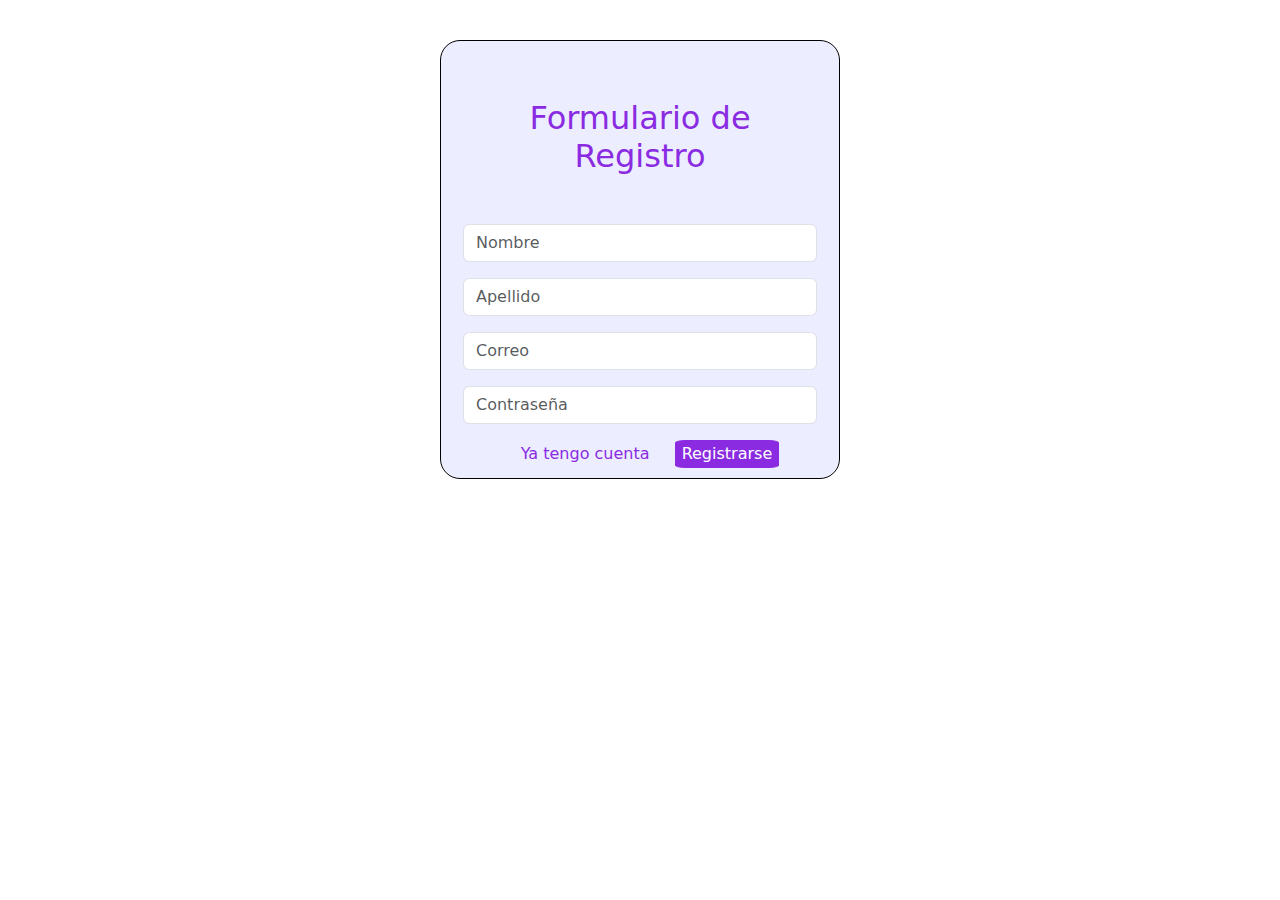
<file: index.html>
<!DOCTYPE html>
<html lang="en">
<head>
    <meta charset="UTF-8">
    <meta name="viewport" content="width=device-width, initial-scale=1.0">
    <title>Registro</title>
    <link href="https://cdn.jsdelivr.net/npm/bootstrap@5.3.0-alpha1/dist/css/bootstrap.min.css" rel="stylesheet">
    <link rel="stylesheet" href="./css/Registro.css">
</head>
<body>
    <form action="">

<div class="container mt-5">
    <h2 class="mb-5">Formulario de Registro</h2>
    <form>

        <div class="mb-3">
          
            <input type="text" class="form-control" id="name" placeholder="Nombre" required>
        </div>
        
        <div class="mb-3">
           
            <input type="text" class="form-control" id="apellido" placeholder="Apellido" required>
        </div>

        
        <div class="mb-3">
    
            <input type="email" class="form-control" id="email" placeholder="Correo" required>
        </div>
        
       
        <div class="mb-3">
        
            <input type="password" class="form-control" id="password" placeholder="Contraseña" required>
        </div>

    
         <a href="http://127.0.0.1:5500/registro/inicio.html">Ya tengo cuenta</a>
        <button type="button" onclick="RegistroUsuario()">Registrarse</button>
    </form>
</div>




    <script src="./js/Registro.js"></script>

</body>
</file>
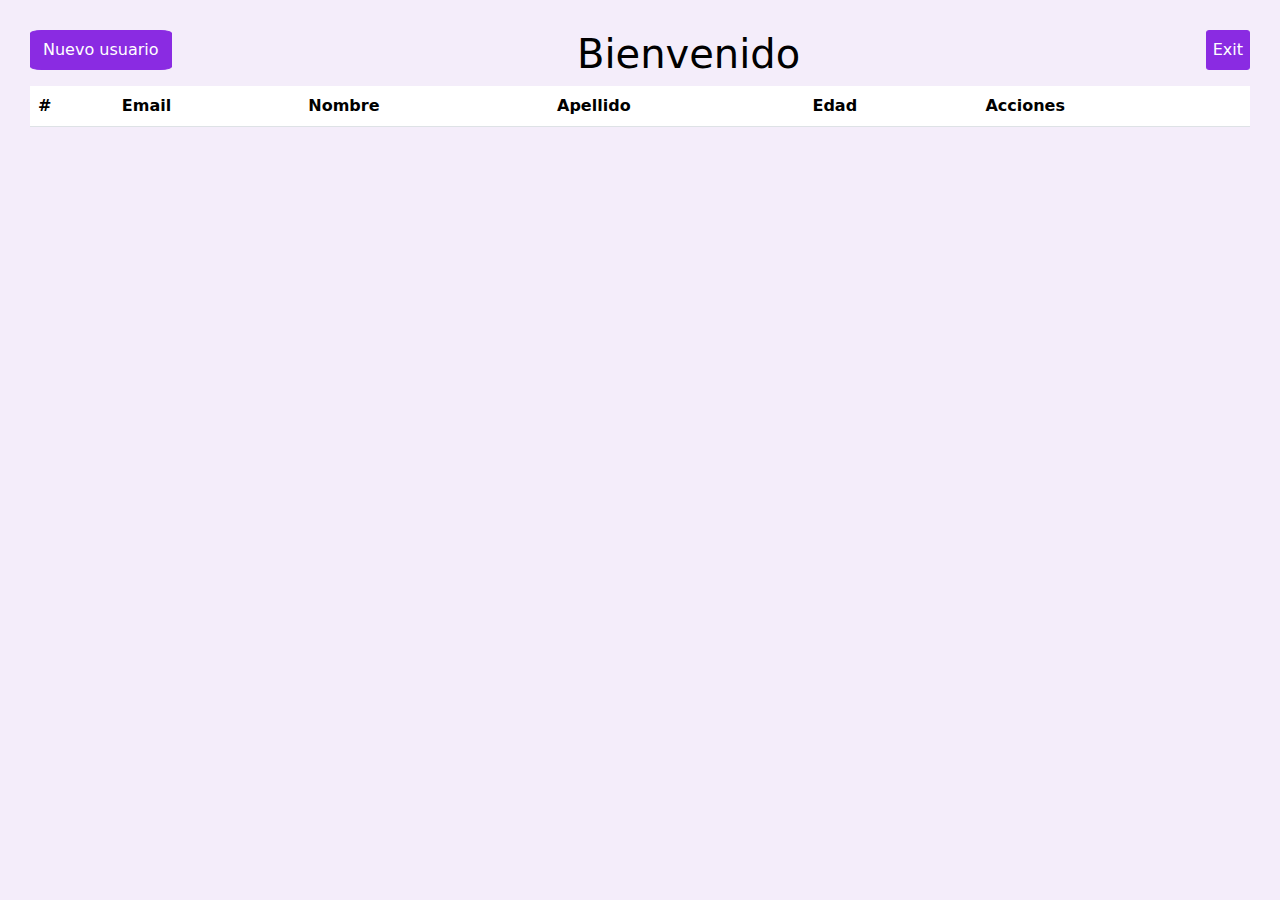
<file: Admin.html>
<!DOCTYPE html>
<html lang="en">
<head>
    <meta charset="UTF-8">
    <meta name="viewport" content="width=device-width, initial-scale=1.0">
    <title>Administrador</title>
    <!-- Enlace a Bootstrap CSS para estilos predefinidos -->
    <link rel="stylesheet" href="https://cdn.jsdelivr.net/npm/bootstrap@5.3.3/dist/css/bootstrap.min.css">
    <!-- Enlace a hoja de estilos personalizada -->
    <link rel="stylesheet" href="./css/Admin.css">
</head>
<body>
  <!-- Fila principal con botones y título -->
  <div class="row">
    <div class="col-lg-12 d-flex justify-content-between">
        <!-- Botón para abrir el modal de nuevo usuario -->
        <button class="btn btn-primary boton mb-3" data-bs-toggle="modal" data-bs-target="#newUserModal">
            <i class="bi bi-person-plus "></i> Nuevo usuario        
        </button>
        <h1 id="bienvenido">Bienvenido</h1>
        <!-- Botón para cerrar sesión -->
        <input type="button" value="Exit" class="boton mb-3" onclick="logOut()">
    </div>
  </div>
  
  <!-- Modal para agregar/editar usuario -->
  <div class="modal fade" id="newUserModal" tabindex="-1" aria-labelledby="newUserModalLabel" aria-hidden="true">
    <div class="modal-dialog">
      <div class="modal-content">
        <div class="modal-header">
          <h5 class="modal-title" id="newUserModalLabel">Editar usuario</h5>
          <button type="button" class="btn-close" data-bs-dismiss="modal" aria-label="Close"></button>
        </div>
        <div class="modal-body">
          <!-- Formulario para datos del usuario -->
          <form id="newUserForm">
            <div class="mb-3">
              <label for="Email" class="form-label">Email</label>
              <input type="Email" class="form-control" id="Email" required>
            </div>
            <div class="mb-3">
              <label for="Nombre" class="form-label">Nombre</label>
              <input type="text" class="form-control" id="Nombre" required>
            </div>
            <div class="mb-3">
              <label for="Apellido" class="form-label">Apellido</label>
              <input type="text" class="form-control" id="Apellido" required>
            </div>
            <div class="mb-3">
              <label for="Edad" class="form-label">Edad</label>
              <input type="number" class="form-control" id="Edad" required>
            </div>
          </form>
        </div>
        <div class="modal-footer">
          <button type="button" class="btn btn-secondary" data-bs-dismiss="modal">Cancelar</button>
          <button type="submit" class="boton" form="newUserForm">Guardar</button>
        </div>
      </div>
    </div>
  </div>

  <!-- Modal para consultar usuario -->
  <div class="modal fade" id="Consult" tabindex="-1" aria-labelledby="newUserModalLabel" aria-hidden="true">
    <div class="modal-dialog">
      <div class="modal-content">
        <div class="modal-header">
          <h5 class="modal-title" id="newUserModalLabel">Consultar usuario</h5>
          <button type="button" class="btn-close" data-bs-dismiss="modal" aria-label="Close"></button>
        </div>
        <div class="modal-body">
          <!-- Formulario para mostrar datos del usuario (solo lectura) -->
          <form id="newUserForm">
            <div class="mb-3">
              <label for="Email" class="form-label">Email</label>
              <input type="Email" class="form-control" id="EmailConsult" required>
            </div>
            <div class="mb-3">
              <label for="Nombre" class="form-label">Nombre</label>
              <input type="text" class="form-control" id="NombreConsult" required>
            </div>
            <div class="mb-3">
              <label for="Apellido" class="form-label">Apellido</label>
              <input type="text" class="form-control" id="ApellidoConsult" required>
            </div>
            <div class="mb-3">
              <label for="Edad" class="form-label">Edad</label>
              <input type="number" class="form-control" id="EdadConsult" required>
            </div>
          </form>
        </div>
        <div class="modal-footer">
          <button type="button" class="btn btn-secondary" data-bs-dismiss="modal">Cancelar</button>
        </div>
      </div>
    </div>
  </div>

  <!-- Tabla para mostrar la lista de usuarios -->
  <table class="table">
    <thead>
      <tr>
        <th>#</th>
        <th>Email</th>
        <th>Nombre</th>
        <th>Apellido</th>
        <th>Edad</th>
        <th>Acciones</th>
      </tr>
    </thead>
    <tbody id="date"></tbody>  
  </table>

  <!-- Scripts necesarios -->
  <!-- Bootstrap JS para funcionalidad de componentes como modales -->
  <script src="https://cdn.jsdelivr.net/npm/bootstrap@5.3.0-alpha3/dist/js/bootstrap.bundle.min.js"></script>
  <!-- Scripts personalizados -->
  <script src="./js/datos.js"></script>
  <script src="./js/Admin.js"></script>
  
</body>
</html>
</file>
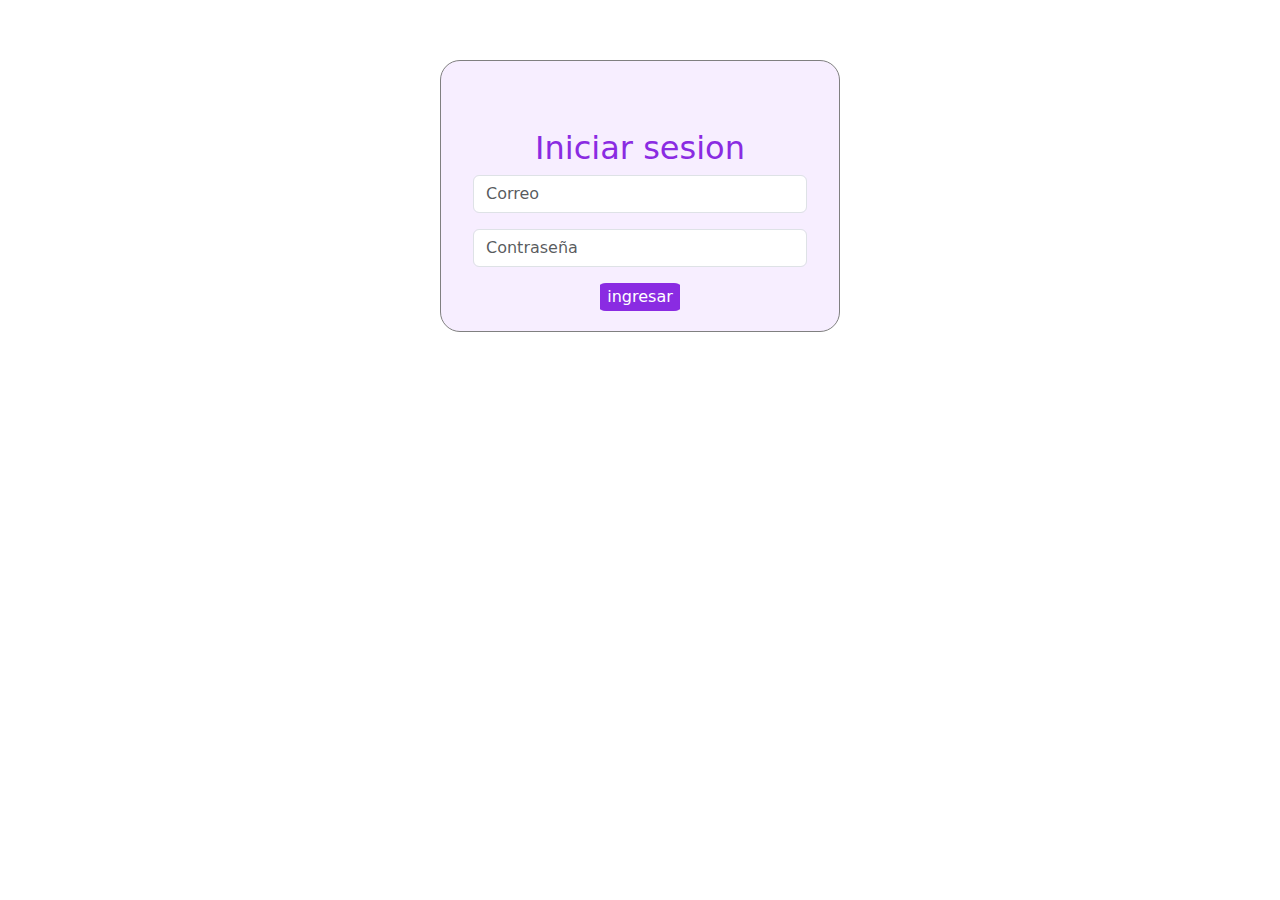
<file: Inicio.html>
<!DOCTYPE html>
<html lang="en">
<head>
    <meta charset="UTF-8">
    <meta name="viewport" content="width=device-width, initial-scale=1.0">
    <title>Inicio de sesion</title>
    <link href="https://cdn.jsdelivr.net/npm/bootstrap@5.3.0-alpha1/dist/css/bootstrap.min.css" rel="stylesheet">
    <link rel="stylesheet" href="./css/Inicio.css">
</head>
<body>
    <form action="">

<div class="container mt-5">
    <h2>Iniciar sesion</h2>
    <form>

    
        <div class="mb-3">
            
            <input type="email" class="form-control" id="email" placeholder="Correo" required>
        </div>
        
        
        <div class="mb-3">
            
            <input type="password" class="form-control" id="password" placeholder="Contraseña" required>
        </div>

  
        
        <button type="button" class="boton"onclick="InicioSesion()">ingresar</button>

    </form>

       <script src="./js/Inicio.js"></script> 
</body>
</file>
<file: css/Registro.css>
form{
    
    text-align: center;
    align-items: center;
    margin: auto;
    width: 100%;
    max-width: 400px;
    border-radius: 20px;
    border: 1px solid rgb(0, 0, 0);
    margin-top: 40px;
    padding: 10px;
    background-color: rgb(236, 237, 255);
    
}

label{
    color:rgb(53, 74, 196);
}

a{
    margin: 20px;
    text-decoration: none;
    color: blueviolet;
}

a:hover{
    color: rgb(30, 0, 59);
}

button{
    border-radius: 10%;
    background-color: blueviolet;
    color: white;
    border: solid 1px blueviolet;
}

button:hover{
    
    background-color: rgb(3, 27, 73);
    border: solid 1px black;
}

h2{
    color: blueviolet;
}
</file>
<file: css/Admin.css>
body{
    margin: 20px;
    padding: 10px;
    overflow: hidden;
    background-color: rgb(244, 237, 250);
}


#newUserModalLabel{
    color: rgb(0, 0, 0);
 
}
#newUserModalLabel:hover{
    color: blueviolet;
}



#bienvenido{
    color: rgb(0, 0, 0);
}

#bienvenido:hover{
    color: blueviolet;
}

.boton{
    background-color: blueviolet;
    color: white;
    border-radius: 8%;
    border: solid 1px blueviolet;
}

.boton:hover{
    background-color: rgb(20, 20, 20);
    color: white;
}

.botoon{
    background-color: rgb(166, 251, 166);
    color: white;
    border-radius: 8%;
    border: solid 1px blueviolet;
}
</file>
<file: css/Inicio.css>
form{
    
    text-align: center;
    align-items: center;
    margin: auto;
    width: 100%;
    max-width: 400px;
    border-radius: 20px;
    border: 1px solid grey;
    margin-top: 60px;
    padding: 20px;
    background-color: rgb(247, 238, 255);
}





.boton{
    background-color: blueviolet;
    color: white;
    border-radius: 8%;
    border: solid 1px blueviolet;
}

.boton:hover{
    background-color: rgb(20, 20, 20);
    color: white;
}


h2{
    color: blueviolet;
}
</file>
